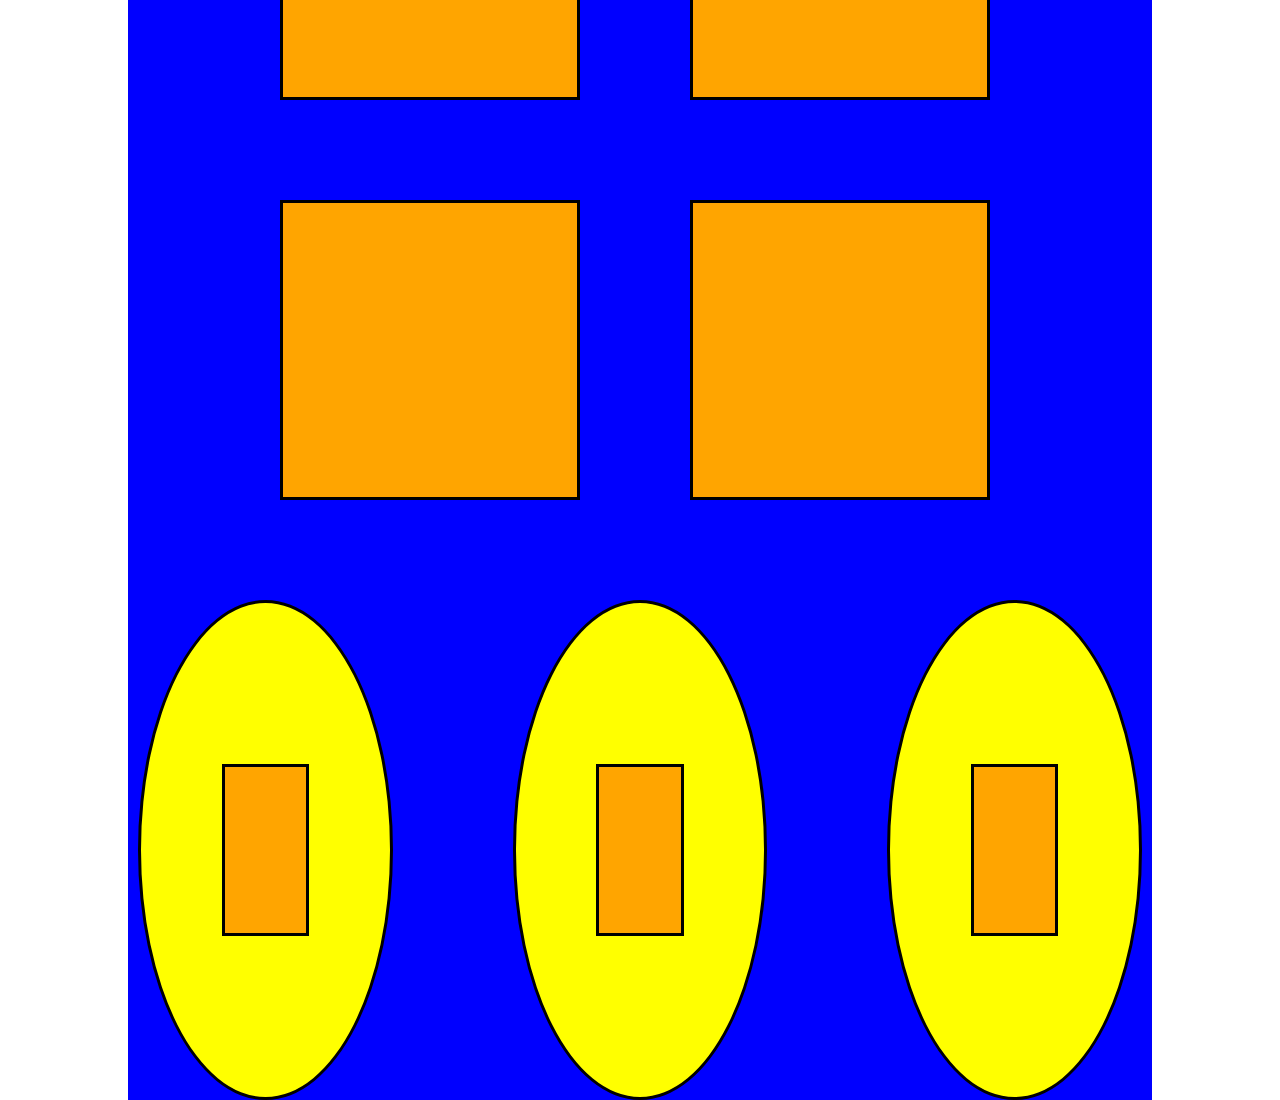
<file: ejercicio1/index.html>
<!DOCTYPE html>
<html lang="es">

<head>
    <meta charset="UTF-8">
    <meta name="viewport" content="width=device-width, initial-scale=1.0">
    <title>Ejercicio 1</title>
    <link rel="stylesheet" href="/ejercicio1/style.css">
</head>

<body>
    <div id="padre">
        <div id="contenedor_cajas" class="contenedor">
            <div class="caja"></div>
            <div class="caja"></div>
            <div class="caja"></div>
            <div class="caja"></div>
        </div>
        <div id="contenedor_circulos" class="contenedor">
            <div class="circulo">
                <div class="caja_p"></div>
            </div>
            <div class="circulo">
                <div class="caja_p"></div>
            </div>
            <div class="circulo">
                <div class="caja_p"></div>
            </div>
        </div>
    </div>
</body>

</html>
</file>
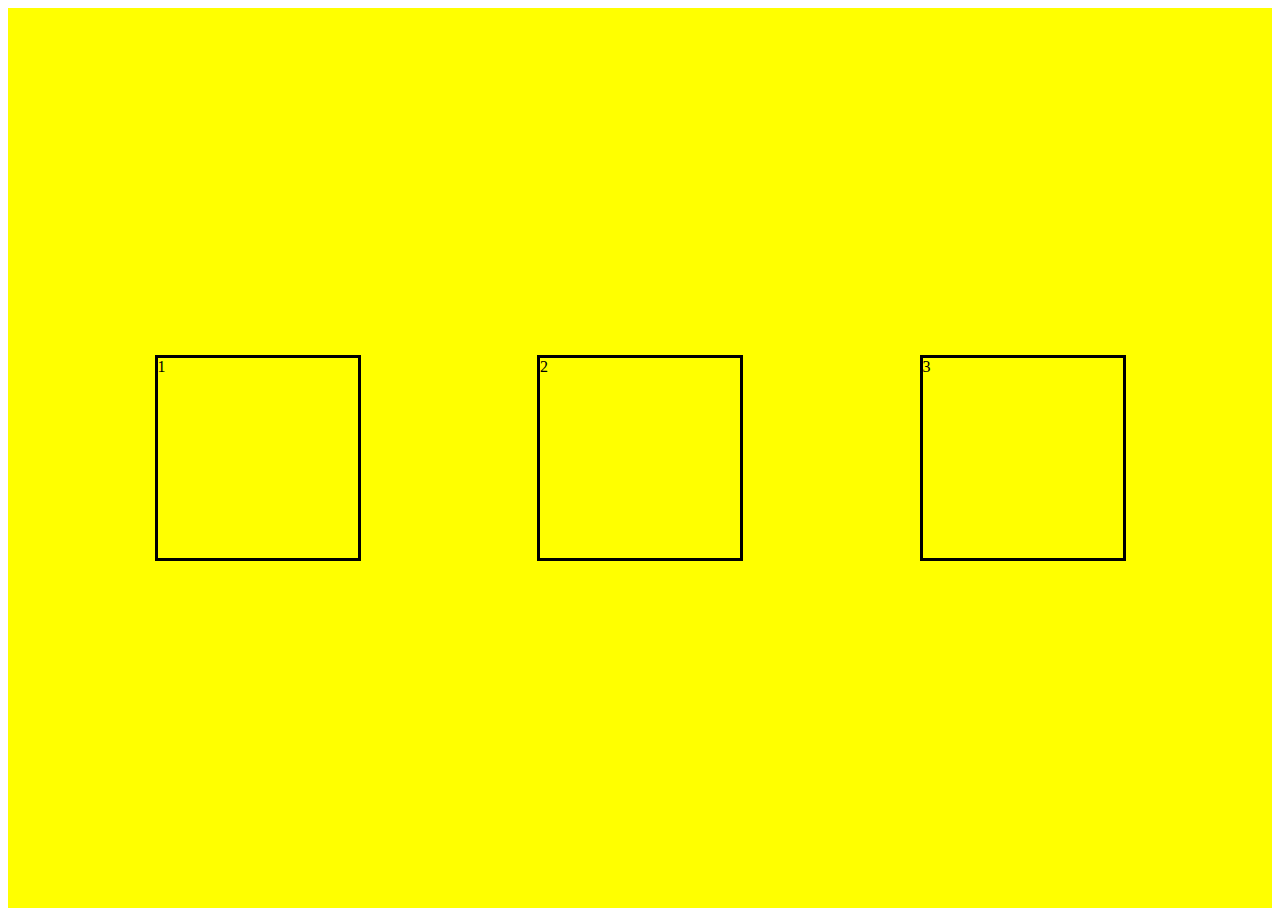
<file: flexbox/index.html>
<!DOCTYPE html>
<html lang="es">
<head>
    <meta charset="UTF-8">
    <meta name="viewport" content="width=device-width, initial-scale=1.0">
    <title>CLASE 30/07/2025 flexbox</title>
    <link rel="stylesheet" href="/flexbox/style.css">
</head>
<body>
    <div id="padre"> 
        <div class="caja">1</div>
        <div class="caja">2</div>
        <div class="caja">3</div>
    </div>
</body>
</html>
</file>
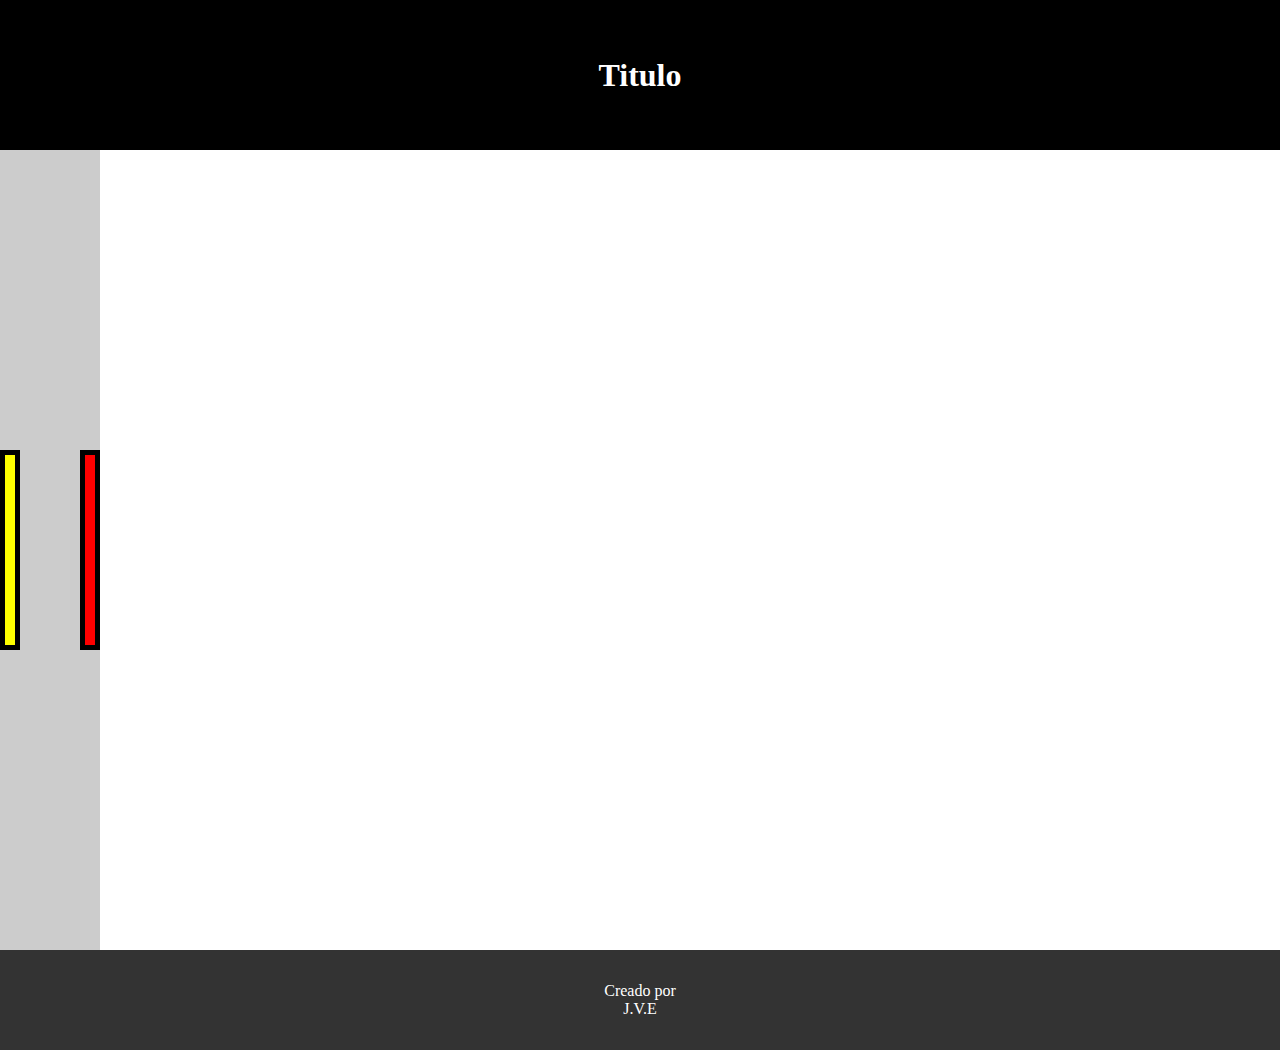
<file: position/index.html>
<!DOCTYPE html>
<html lang="es">
<head>
    <meta charset="UTF-8">
    <meta name="viewport" content="width=device-width, initial-scale=1.0">
    <title>Document</title>
    <link rel="stylesheet" href="/position/css/style.css">
</head>
<body>
    <header>
        <h1>Titulo</h1>
    </header>
    <div id="contenedor">
        <div class="cuadro" id="uno"></div>
        <div class="cuadro" id="dos"></div>
        <div class="cuadro" id="tres"></div>
    </div>
    <footer>
        <p>Creado por</p>
        <p>J.V.E</p>
    </footer>
</body>
</html>
</file>
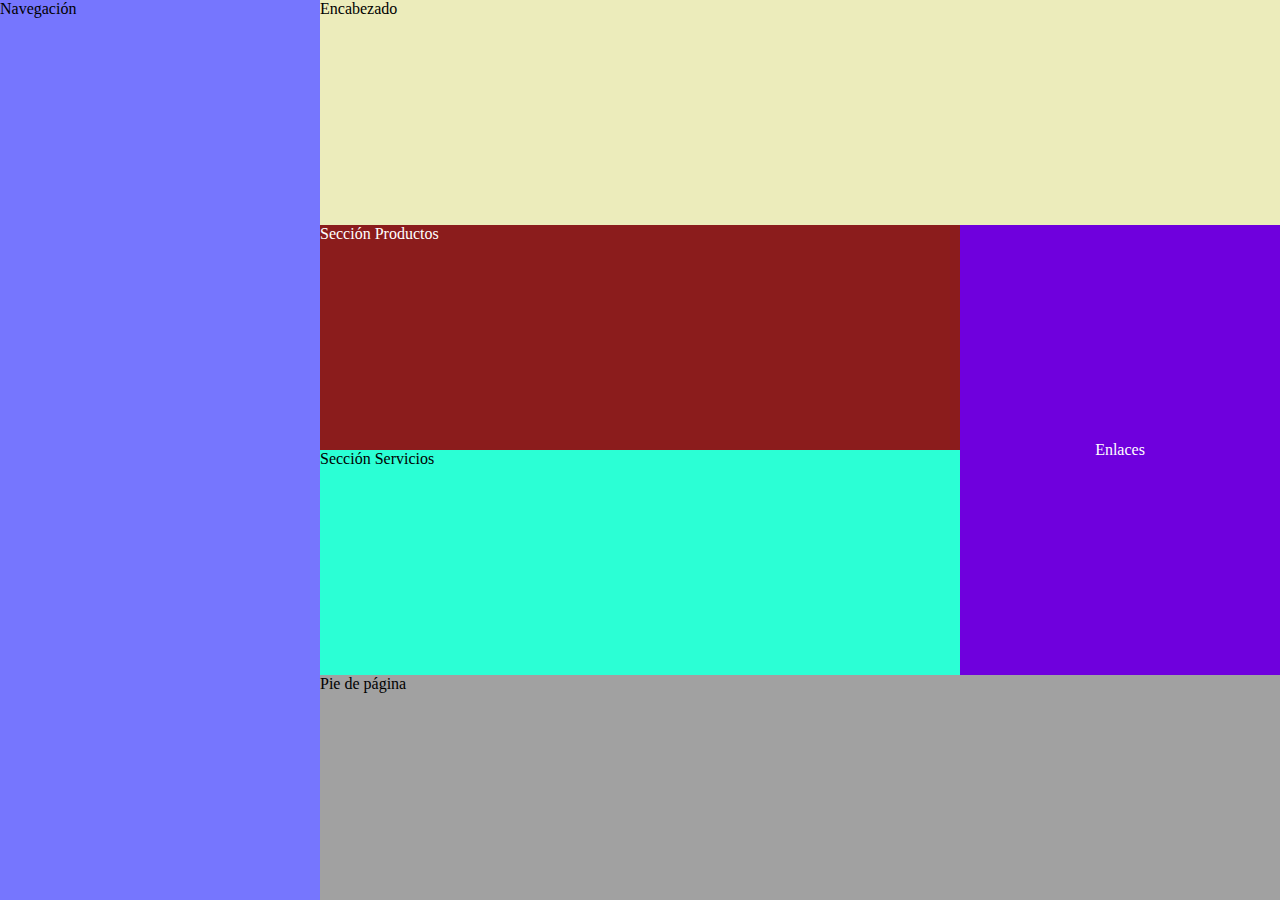
<file: flex_vs_grid/ejercicio_grid/index.html>
<!DOCTYPE html>
<html lang="es">

<head>
    <meta charset="UTF-8">
    <meta name="viewport" content="width=device-width, initial-scale=1.0">
    <title>Ejercicio Grid</title>
    <link rel="stylesheet" href="style.css">
</head>

<body>
    <div id="contenedor">
        <header>Encabezado</header>
        <nav>Navegación</nav>
        <div id="productos">Sección Productos</div>
        <div id="servicios">Sección Servicios</div>
        <a href="#">Enlaces</a>
        <footer>Pie de página</footer>
    </div>
</body>

</html>
</file>
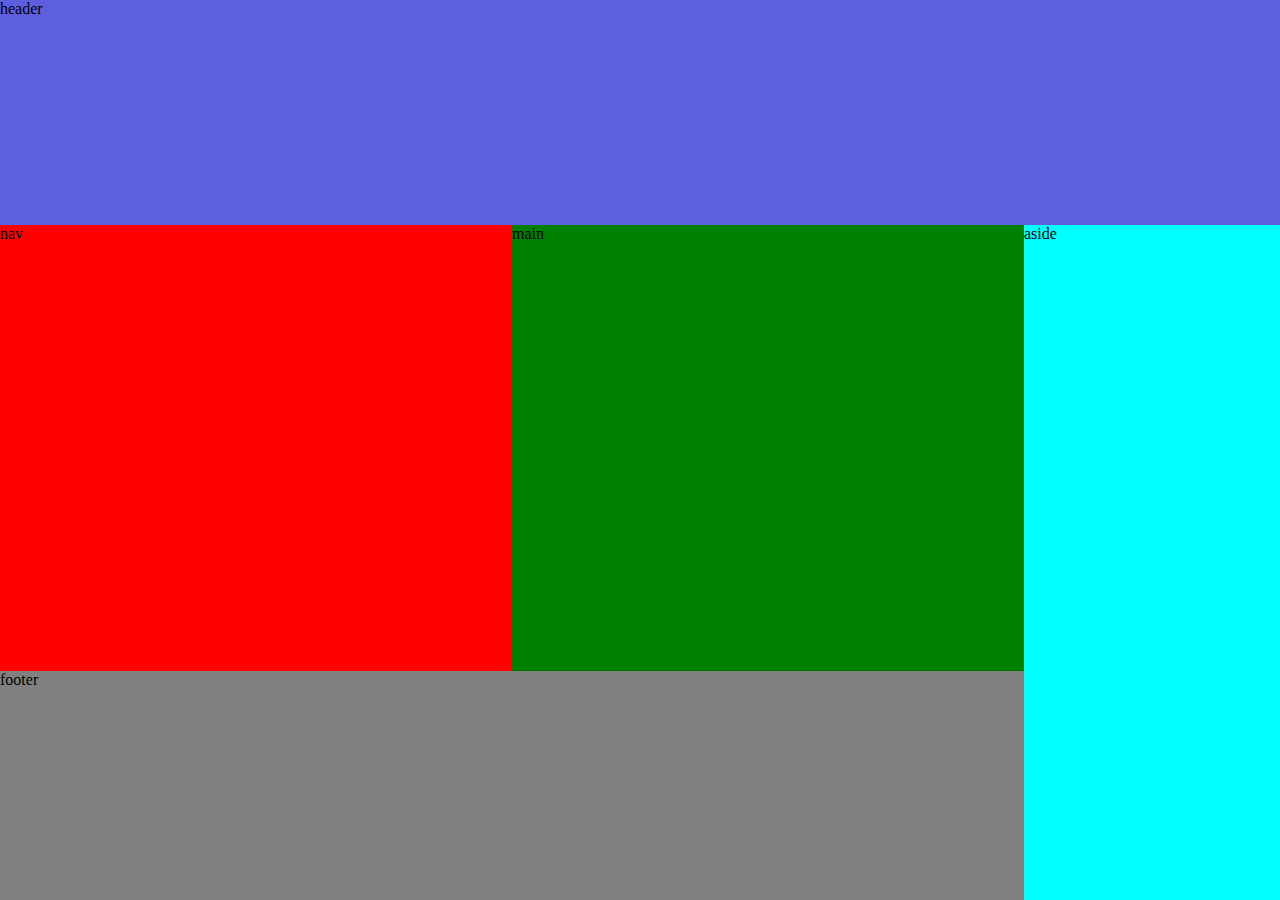
<file: flex_vs_grid/flex/index.html>
<!DOCTYPE html>
<html lang="es">
<head>
    <meta charset="UTF-8">
    <meta name="viewport" content="width=device-width, initial-scale=1.0">
    <title>FLEX</title>
    <link rel="stylesheet" href="/flex_vs_grid/flex/style.css">
</head>
<body>
    <div id="contenedor">
        <header> header </header>
        <div id="dos">
            <div id="tres">
                <div id="cuatro">
                    <nav> nav </nav>
                    <main> main </main>
                </div>
                <footer> footer </footer>
            </div>
            <aside> aside </aside>
        </div>
    </div>
</body>
</html>
</file>
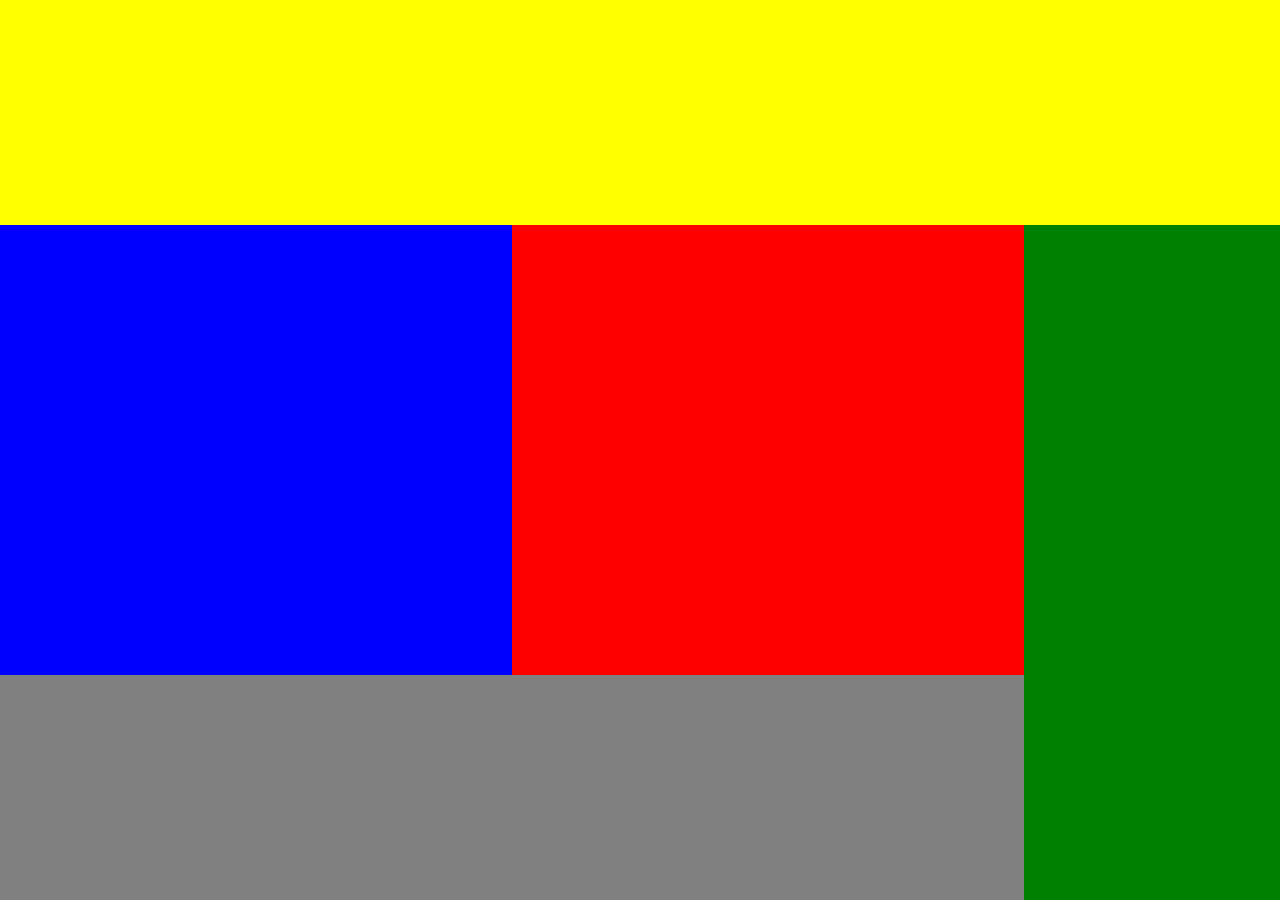
<file: flex_vs_grid/grid/index.html>
<!DOCTYPE html>
<html lang="es">

<head>
    <meta charset="UTF-8">
    <meta name="viewport" content="width=device-width, initial-scale=1.0">
    <title>GRID</title>
    <link rel="stylesheet" href="/flex_vs_grid/grid/style.css">
</head>

<body>
    <div id="contenedor">
        <header></header>
        <nav></nav>
        <main></main>
        <aside></aside>
        <footer></footer>
    </div>
</body>
</html>
</file>
<file: ejercicio1/style.css>
*{
    margin: 0;
    padding: 0;
    box-sizing: border-box;
}
body{
    height: 100vh;
    display: flex;
    justify-content: center;
    align-items: center;
}
#padre {
    background-color: blue;
    width: 80vw;
    min-height: 80vh;
    display: flex;
    flex-direction: column; 
    justify-content: center;
    align-items: center;
}

.contenedor{
    display: flex;
    width: 100%;
    min-width: 50%;
}

#contenedor_cajas {
    display: flex;
    justify-content:center;
    align-items: center;
    flex-wrap: wrap;
    margin-bottom: 100px;
    gap: 100px;
}

#contenedor_circulos {
    display: flex;
    justify-content: center;
    align-items: center;
    flex-wrap: nowrap;
    gap: 100px;
}

.caja {
    width: 300px;
    height: 300px;
    background-color: orange;
    border: solid black;
    margin-right: 10px;
    /*flex-wrap: wrap;*/
}


.circulo {
    border-radius: 50%;
    width: 500px;
    height: 500px;
    background-color: yellow;
    display: flex;
    justify-content: center;
    align-items: center;
    margin: 0 10px;
    border: solid black;
}

.caja_p {
    background-color: orange;
    width: 35%;
    height: 35%;
    border: solid black;
}
</file>
<file: flexbox/style.css>
.caja{
    width: 200px;
    height: 200px;
    border: solid black;
}
#padre{
    background-color: yellow;
    height: 100vh;
    display: flex;
    flex-wrap: wrap;
    justify-content: space-evenly; /* para distribuir el espacio*/
    align-items: center; 
    gap: 30px; /* espacio entre los elementos del contenedor*/
}
</file>
<file: position/css/style.css>
*{
    margin: 0;
    padding: 0;
    box-sizing: border-box;
}

.cuadro{
    width: 200px;
    height: 200px;
    background-color: yellow;
    border: solid 5px black;
}

#contenedor{
    width: 100px;
    height: 800px;
    display: flex;
    justify-content: center;
    align-items: center;
    background-color: #ccc;
    gap: 20px;
}

header{
    width: 100vw;
    height: 150px;
    background-color: black;
    color: white;
    display: flex;
    justify-content: center;
    align-items: center;
}

#dos{
    background-color: red;
    position: sticky;
    top: 100px;
    left: 120px;
}

footer{
    flex-direction: column;
    height: 100px;
    background-color: #333;
    color: white;
    display: flex;
    justify-content: center;
    align-items: center;
}
</file>
<file: flex_vs_grid/ejercicio_grid/style.css>
* {
  margin: 0;
  padding: 0;
  box-sizing: border-box;
}

#contenedor {
  display: grid;
  grid-template-columns: 1fr;
  grid-template-rows: auto;
  grid-template-areas:
    "header"
    "nav"
    "productos"
    "servicios"
    "enlaces"
    "footer";
  min-height: 100vh;
}

/* Estilos base */
header {
  grid-area: header;
  background: rgb(236, 236, 187);
}

nav {
  grid-area: nav;
  background: rgb(118, 118, 254);
}

#productos {
  grid-area: productos;
  background: rgb(139, 28, 28);
  color: white;
}

#servicios {
  grid-area: servicios;
  background: rgb(43, 255, 213);
}

a {
  grid-area: enlaces;
  background: rgb(111, 0, 221);
  color: white;
  text-decoration: none;
  display: flex;
  align-items: center;
  justify-content: center;
}

footer {
  grid-area: footer;
  background: rgb(161, 161, 161);
}

/* Tablet */
@media (min-width: 600px) {
  #contenedor {
    grid-template-columns: 2fr 1fr 1fr;
    grid-template-areas:
      "header header nav"
      "productos productos productos"
      "servicios servicios servicios"
      "footer enlaces enlaces";
  }
}

/* Escritorio */
@media (min-width: 900px) {
  #contenedor {
    grid-template-columns: 1fr 2fr 1fr;
    grid-template-areas:
      "nav header header"
      "nav productos enlaces"
      "nav servicios enlaces"
      "nav footer footer";
  }
}
</file>
<file: flex_vs_grid/flex/style.css>
* {
  margin: 0;
  padding: 0;
  box-sizing: border-box;
}

#contenedor {
  width: 100vw;
  height: 100vh;
  /*display: flex;*/
  /*background-color: red;*/
}

header {
  width: 100%;
  height: 25%;
  background-color: rgb(94, 94, 225);
}

#dos {
  width: 100%;
  height: 75%;
  display: flex;
}

#tres {
    width: 80%;
    height: 100%;
}

aside {
  width: 20%;
  height: 100%;
  background-color: aqua;
}

#cuatro {
    width: 100%;
    height: 66%;
    display: flex;
}

footer {
  width: 100%;
  height: 34%;
  background-color: gray;
}
nav {
  width: 50%;
  height: 100%;
  background-color: red;
}
main {
  width: 50%;
  height: 100%;
  background-color: green;
}
/*
</file>
<file: flex_vs_grid/grid/style.css>
* {
  margin: 0;
  padding: 0;
  box-sizing: border-box;
}

#contenedor {
  width: 100vw;
  height: 100vh;
  background-color: red;
  display: grid;
  grid-template-rows: 1fr 2fr 1fr;
  grid-template-columns: 2fr 2fr 1fr;
  grid-template-areas:
    "header header header"
    "nav main aside"
    "footer footer aside";
}

header {
  grid-area: header;
  background-color: yellow;
}
nav {
  grid-area: nav;
  background-color: blue;
}
main {
  grid-area: main;
  background-color: red;
}
aside {
  grid-area: aside;
  background-color: green;
}
footer {
  grid-area: footer;
  background-color: gray;
}

@media (max-width: 600px) {
  #contenedor {
  background-color: red;
  display: grid;
  grid-template-rows: 1fr 2fr 1fr 1fr;
  grid-template-columns: 2fr 2fr;
  grid-template-areas:
    "header header "
    "nav main"
    "aside aside"
    "footer footer";
}
}
</file>
